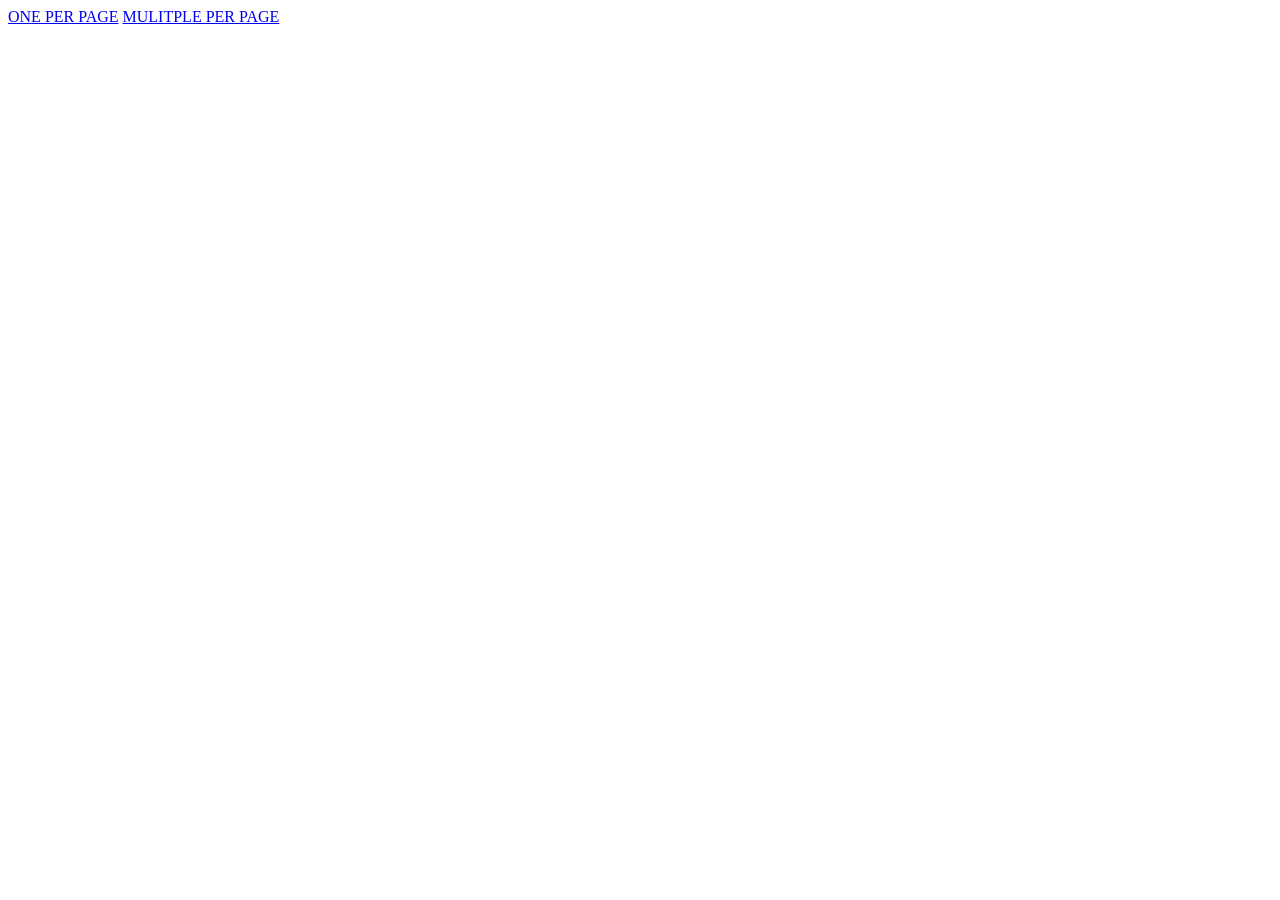
<file: docs/index.html>
<!DOCTYPE html>
<html lang="en">
<head>
    <meta charset="UTF-8">
    <meta http-equiv="X-UA-Compatible" content="IE=edge">
    <meta name="viewport" content="width=device-width, initial-scale=1.0">
    <title>CHOOSE</title>
</head>
<body>
    <a href="/docs/one entry per page.html">ONE PER PAGE</a>
    <a href="/docs/multiple entry per page.html">MULITPLE PER PAGE</a>
</body>
</html>
</file>
